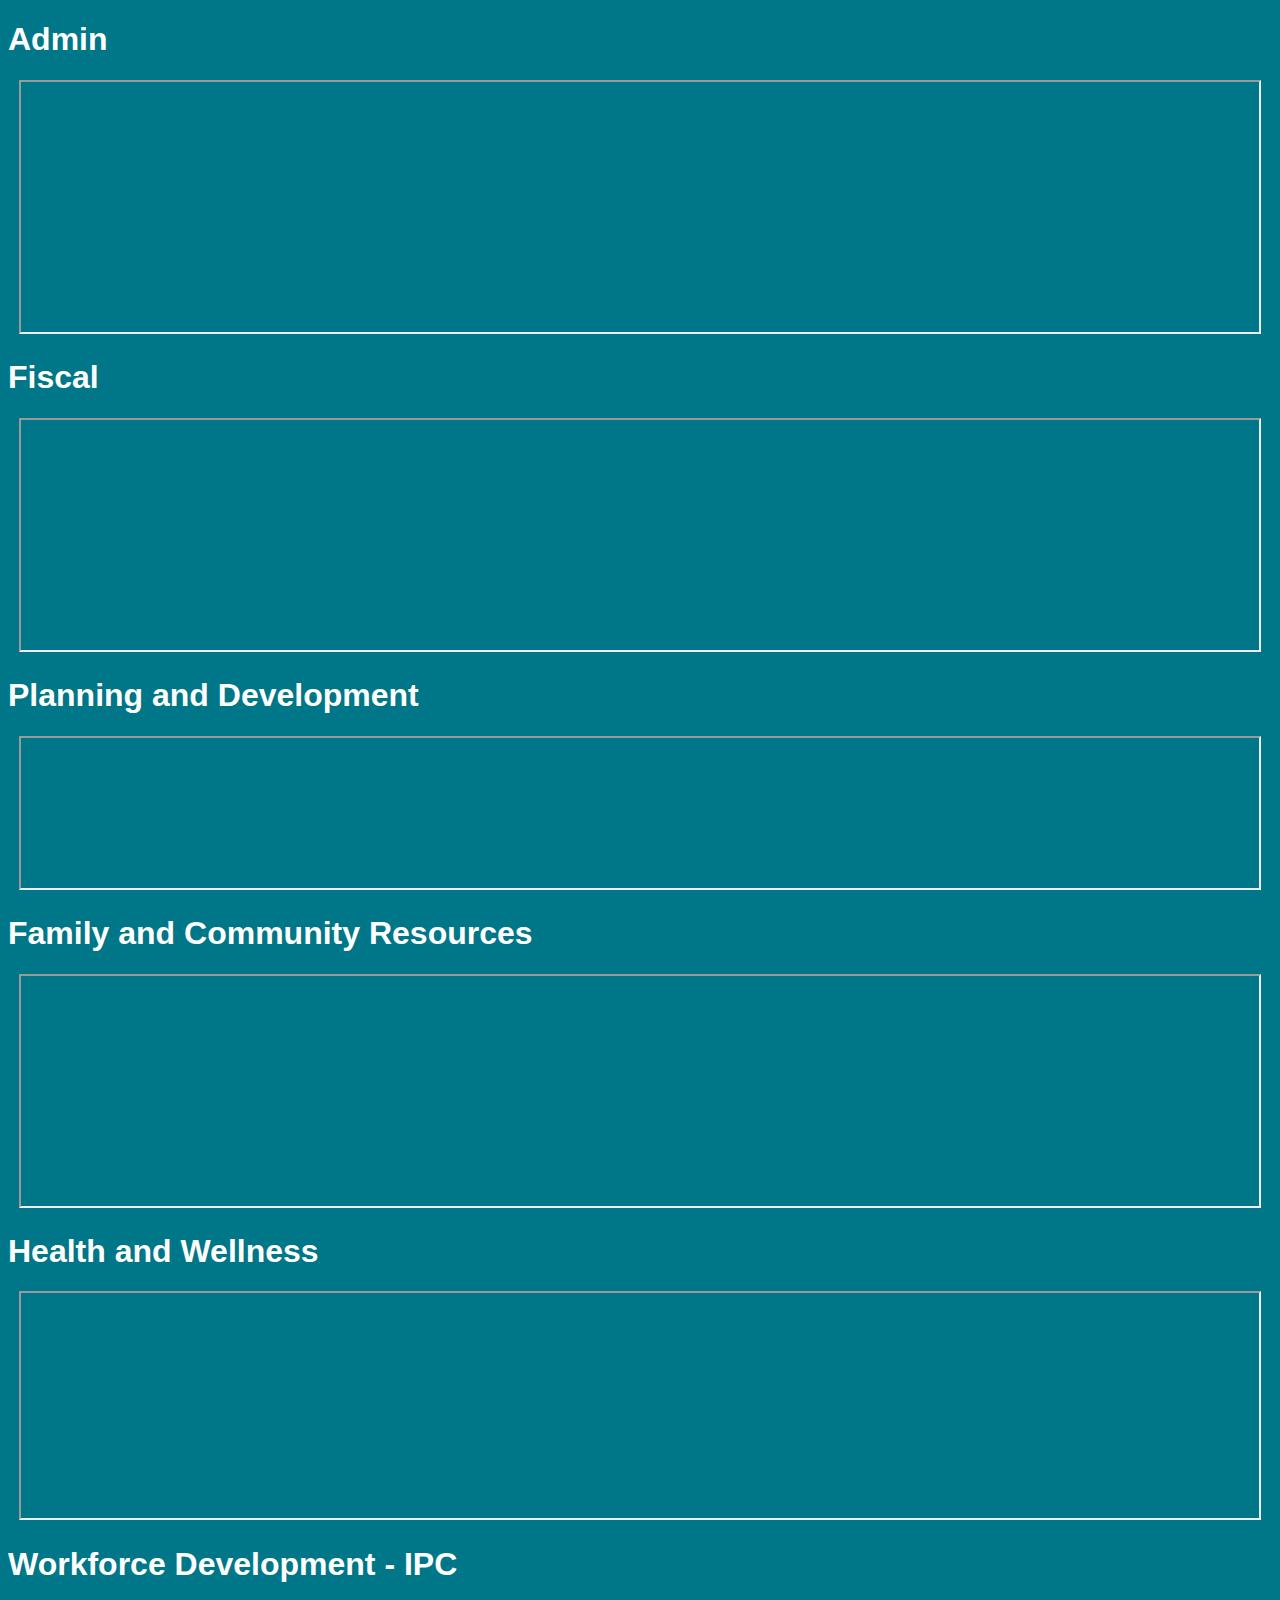
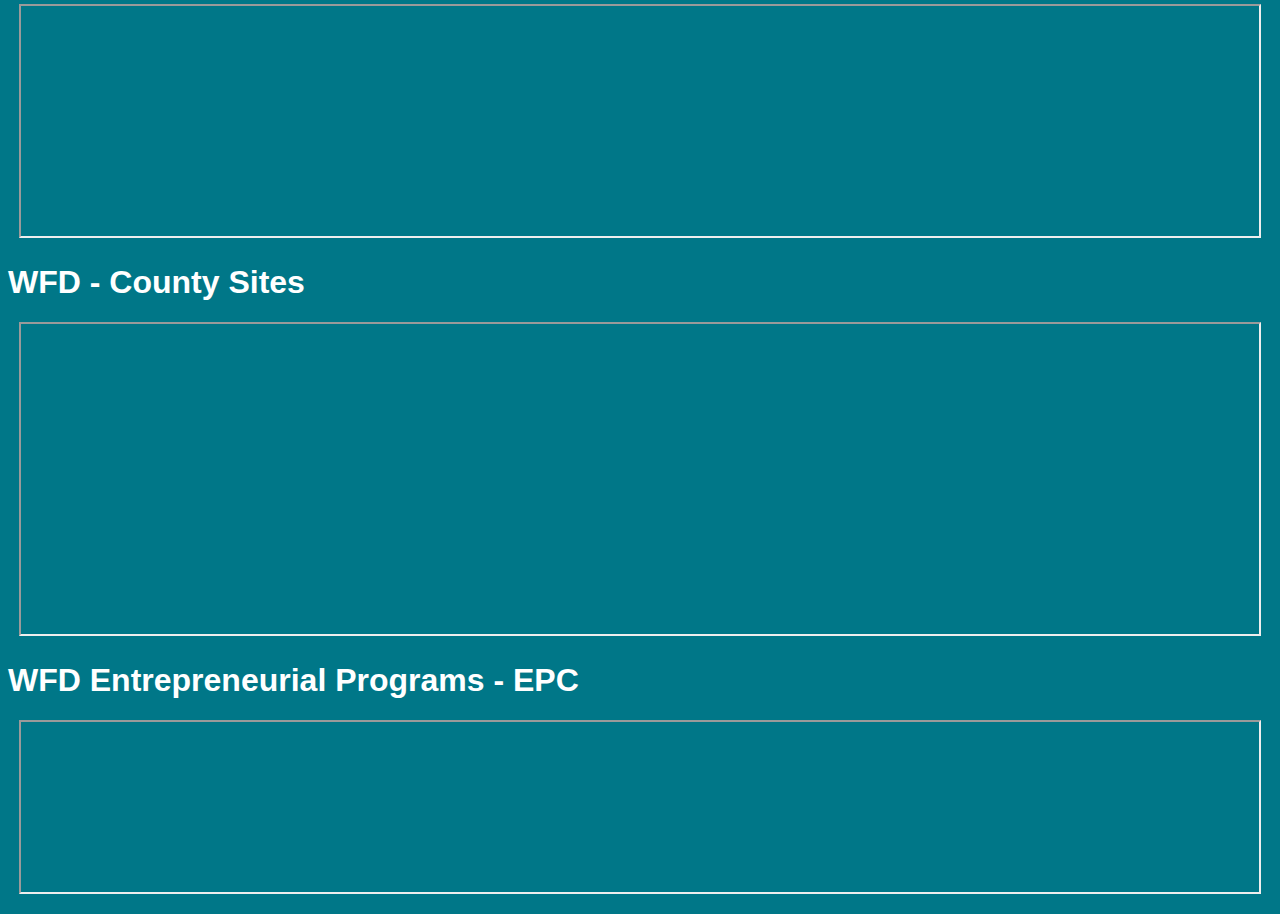
<file: index.html>
<!DOCTYPE html>
<html lang="en">
<link type="text/css" rel="stylesheet" href="stylesheets/main.css" />

<h1>Admin</h1>
<p align="center"><iframe src="https://www.simpleinout.com/en/public/fullscreen/2f2cc4cdd14ff5d48e3fe01914425a67?columns=4&fontsize=19&&data=image&sort=%2Bdetails" id="app"  width="98%" height="250" frameborder="5" scrolling="no"></iframe></p>

<h1>Fiscal</h1>
<p align="center"><iframe src="https://www.simpleinout.com/en/public/fullscreen/861aef0c053868fbe666ac157cdc9498?columns=4&fontsize=19&&data=image&sort=%2Bdetails" id="app2"  width="98%" height="230" frameborder="5" scrolling="no"></iframe></p>

<h1>Planning and Development</h1>
<p align="center"><iframe src="https://www.simpleinout.com/en/public/fullscreen/0613c9265f7d011e5d6473d4171df100?columns=4&fontsize=19&&data=image&sort=%2Bdetails" id="app3"  width="98%" height="150" frameborder="5" scrolling="no"></iframe></p>

<h1>Family and Community Resources</h1>
<p align="center"><iframe src="https://www.simpleinout.com/en/public/fullscreen/18eeaf53532ed43daca92d32c42edac1?columns=4&fontsize=190&&data=image&sort=%2Bdetails" id="app4"  width="98%" height="230" frameborder="5" scrolling="no"></iframe></p>

<h1>Health and Wellness</h1>
<p align="center"><iframe src="https://www.simpleinout.com/en/public/fullscreen/d9dc12eb0a8753a78b70992e7015eeb0?columns=4&fontsize=19&&data=image&sort=%2Bdetails" id="app6"  width="98%" height="225" frameborder="5" scrolling="no"></iframe></p>

<h1>Workforce Development - IPC</h1>
<p align="center"><iframe src="https://www.simpleinout.com/en/public/fullscreen/fa8b9a536474f28c54ff75f2d368baef?columns=4&fontsize=19&&data=image&sort=%2Bdetails" id="app7"  width="98%" height="230" frameborder="5" scrolling="no"></iframe></p>

<h1>WFD - County Sites</h1>
<p align="center"><iframe src="https://www.simpleinout.com/en/public/fullscreen/22ba9a8ec71e56b98af87d01ac284546?columns=4&fontsize=19&&data=image&sort=%2Bdetails" id="app8"  width="98%" height="310" frameborder="5" scrolling="no"></iframe></p>

<h1>WFD Entrepreneurial Programs - EPC</h1>
<p align="center"><iframe src="https://www.simpleinout.com/en/public/fullscreen/a01cb87e561ad93e3be99340b2daa929?columns=4&fontsize=19&&data=image&sort=%2Bdetails" id="app8"  width="98%" height="170" frameborder="5" scrolling="no"></iframe></p>
</file>
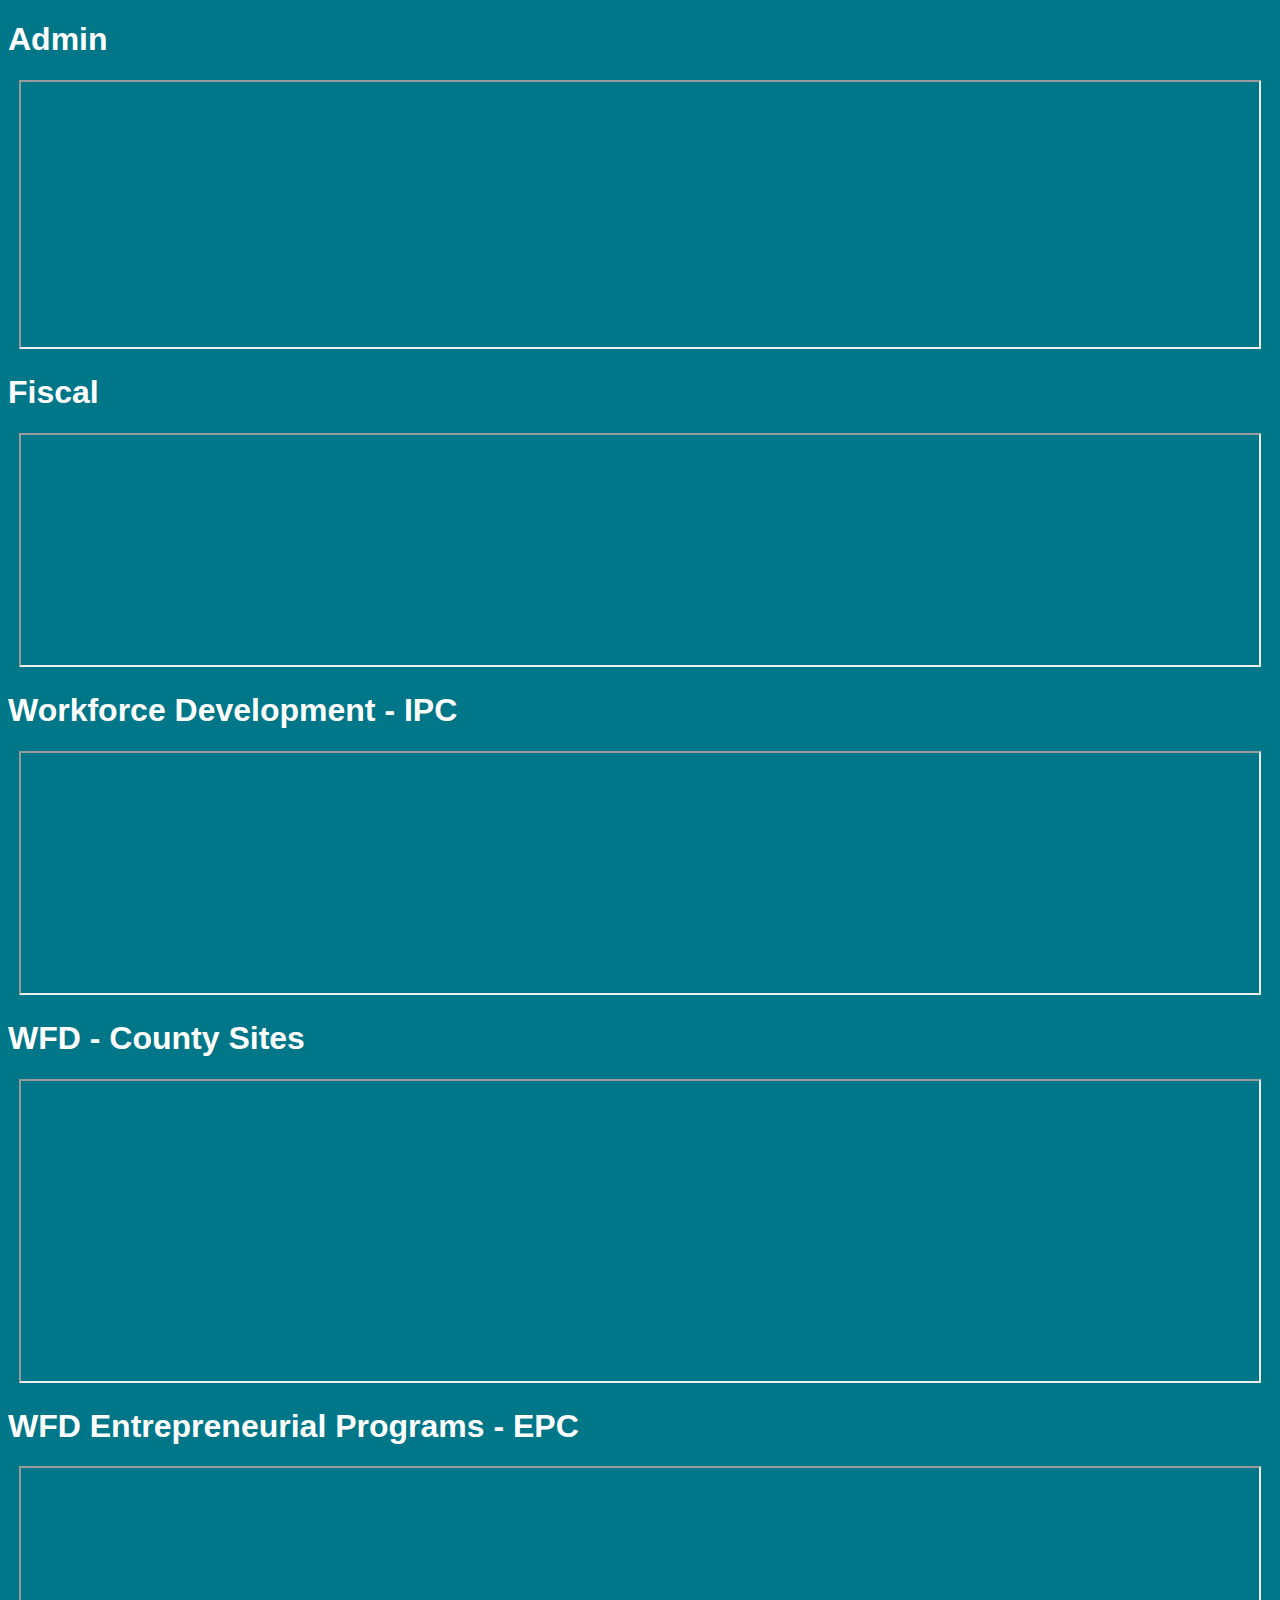
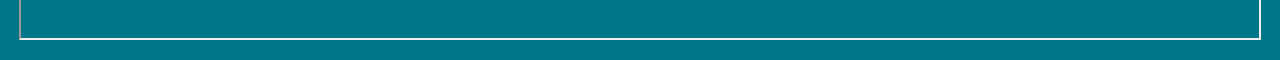
<file: tacoma/index.html>
<!DOCTYPE html>
<html lang="en">
<link type="text/css" rel="stylesheet" href="stylesheets/main.css" />

<h1>Admin</h1>
<p align="center"><iframe src="https://www.simpleinout.com/en/public/fullscreen/2f2cc4cdd14ff5d48e3fe01914425a67?columns=4&fontsize=17&&data=image&sort=%2Bdetails" id="app"  width="98%" height="265" frameborder="5" scrolling="no"></iframe></p>

<h1>Fiscal</h1>
<p align="center"><iframe src="https://www.simpleinout.com/en/public/fullscreen/861aef0c053868fbe666ac157cdc9498?columns=4&fontsize=19&&data=image&sort=%2Bdetails" id="app2"  width="98%" height="230" frameborder="5" scrolling="no"></iframe></p>

<h1>Workforce Development - IPC</h1>
<p align="center"><iframe src="https://www.simpleinout.com/en/public/fullscreen/fa8b9a536474f28c54ff75f2d368baef?columns=4&fontsize=17&&data=image&sort=%2Bdetails" id="app7"  width="98%" height="240" frameborder="5" scrolling="no"></iframe></p>

<h1>WFD - County Sites</h1>
<p align="center"><iframe src="https://www.simpleinout.com/en/public/fullscreen/22ba9a8ec71e56b98af87d01ac284546?columns=4&fontsize=17&&data=image&sort=%2Bdetails" id="app8"  width="98%" height="300" frameborder="5" scrolling="no"></iframe></p>

<h1>WFD Entrepreneurial Programs - EPC</h1>
<p align="center"><iframe src="https://www.simpleinout.com/en/public/fullscreen/a01cb87e561ad93e3be99340b2daa929?columns=4&fontsize=19&&data=image&sort=%2Bdetails" id="app8"  width="98%" height="170" frameborder="5" scrolling="no"></iframe></p>
</file>
<file: stylesheets/main.css>
html body {
  color: #ffffff;
  background-color: #007788;
  font-family: Arial, Helvetica, sans-serif;
  
}

.form-inline .pull-right{
 display: none;
}
</file>
<file: tacoma/stylesheets/main.css>
html body {
  color: #ffffff;
  background-color: #007788;
  font-family: Arial, Helvetica, sans-serif;
  
}

.form-inline .pull-right{
 display: none;
}
</file>
